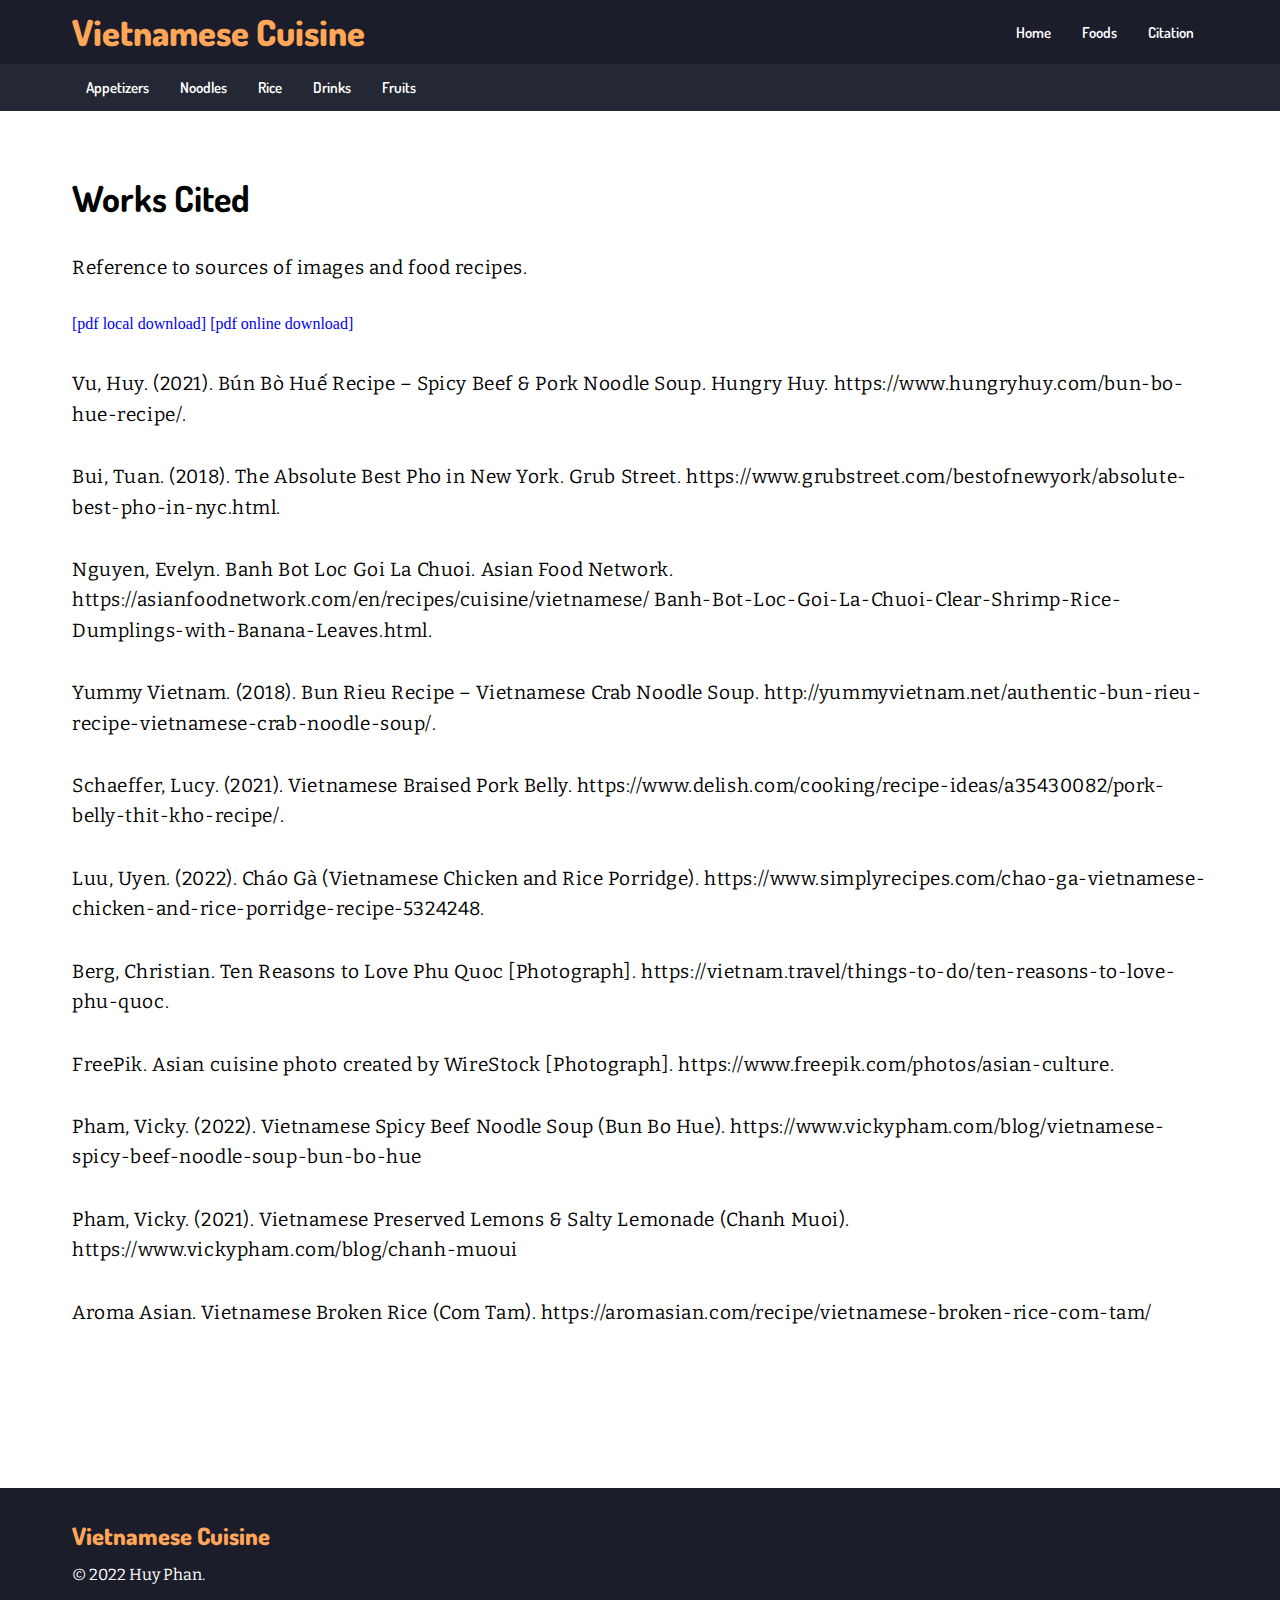
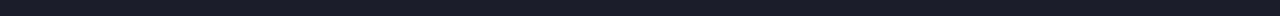
<file: citation.html>
<!DOCTYPE html>
<html lang="en">
    <head>
        <meta charset="UTF-8"/>
        <title>Vietnamese Cuisine - Citation</title>
        <meta name="viewport" content="width=device-width, initial-scale=1"/>
        <link rel="stylesheet" type="text/css" href="./css/styles.css"/>                               
    </head>
    <body>
        <header class="header-navbar">
            <div class="header-navmain">
                <div class="navmain-left">
                    <a class="header-logo" href="./index.html">Vietnamese Cuisine</a>
                </div>
                <div class="navmain-right">
                    <nav>
                        <ul class="nav-list">
                            <li><a href="./index.html">Home</a></li>
                            <li><a href="./foods.html">Foods</a></li>
                            <li><a href="./citation.html">Citation</a></li>
                        </ul>
                    </nav>
                </div>
            </div>
            <div class="header-nav">
                <div class="nav-center">
                    <ul class="nav-list">
                        <li><a href="./appetizers.html">Appetizers</a></li>
                        <li><a href="./noodles.html">Noodles</a></li>
                        <li><a href="./rice.html">Rice</a></li>
                        <li><a href="./drinks.html">Drinks</a></li>
                        <li><a href="./fruits.html">Fruits</a></li>
                    </ul>
                </div>
            </div>
        </header>
        <div class="content-wrapper">
            <div class="content">
                <h1>Works Cited</h1>
                <p>Reference to sources of images and food recipes.</p>
                <a href="./references/phan-references.pdf" download="phan-references">[pdf local download]</a>
                <a href="https://drive.google.com/uc?export=download&id=1Ji0atGM-gTQcfibc8oVPvGeEX3BLH9o_" download="phan-references">[pdf online download]</a>
                <div style="margin-top: 36px;">
                    <p>Vu, Huy. (2021). Bún Bò Huế Recipe – Spicy Beef & Pork Noodle Soup. Hungry Huy. 
                        https://www.hungryhuy.com/bun-bo-hue-recipe/.</p>
                    <p>Bui, Tuan. (2018). The Absolute Best Pho in New York. Grub Street.
                        https://www.grubstreet.com/bestofnewyork/absolute-best-pho-in-nyc.html.</p>
                    <p>Nguyen, Evelyn. Banh Bot Loc Goi La Chuoi. Asian Food Network. 
                        https://asianfoodnetwork.com/en/recipes/cuisine/vietnamese/
                        Banh-Bot-Loc-Goi-La-Chuoi-Clear-Shrimp-Rice-Dumplings-with-Banana-Leaves.html.</p>
                    <p>Yummy Vietnam. (2018). Bun Rieu Recipe – Vietnamese Crab Noodle Soup. 
                        http://yummyvietnam.net/authentic-bun-rieu-recipe-vietnamese-crab-noodle-soup/.</p>
                    <p>Schaeffer, Lucy. (2021). Vietnamese Braised Pork Belly.
                        https://www.delish.com/cooking/recipe-ideas/a35430082/pork-belly-thit-kho-recipe/.</p>
                    <p>Luu, Uyen. (2022). Cháo Gà (Vietnamese Chicken and Rice Porridge). 
                        https://www.simplyrecipes.com/chao-ga-vietnamese-chicken-and-rice-porridge-recipe-5324248.</p>
                    <p>Berg, Christian. Ten Reasons to Love Phu Quoc [Photograph]. 
                        https://vietnam.travel/things-to-do/ten-reasons-to-love-phu-quoc.</p> 
                    <p>FreePik. Asian cuisine photo created by WireStock [Photograph]. 
                        https://www.freepik.com/photos/asian-culture.</p>    
                    <p>Pham, Vicky. (2022). Vietnamese Spicy Beef Noodle Soup (Bun Bo Hue). 
                        https://www.vickypham.com/blog/vietnamese-spicy-beef-noodle-soup-bun-bo-hue</p>  
                    <p>Pham, Vicky. (2021). Vietnamese Preserved Lemons & Salty Lemonade (Chanh Muoi). 
                        https://www.vickypham.com/blog/chanh-muoui</p>
                    <p>Aroma Asian. Vietnamese Broken Rice (Com Tam). 
                        https://aromasian.com/recipe/vietnamese-broken-rice-com-tam/</p>     
                </div>
            </div>
        </div>
        <footer class="footer-wrapper">
            <div class="footer">
                <div class="footer-left">
                    <a class="header-logo" style="font-size: 24px;">Vietnamese Cuisine</a>
                    <span style="color: #fff;">&copy 2022 Huy Phan.</span>
                </div>
            </div>
        </footer>
    </body>
</html>
</file>
<file: css/styles.css>
@import url('https://fonts.googleapis.com/css2?family=Bitter&family=Dosis&display=swap');

* {
    margin: 0;
    padding: 0;
    box-sizing: border-box;
}

@keyframes fade-in {
    0% {
        opacity: 0;
    }
    100% {
        opacity: 1;
    }
}

@keyframes dim-image {
    0% {
        background-image: url("../images/banner-compressed.jpg");
        opacity: 0;
    }
    100% {
        background-image: linear-gradient(rgba(0, 0, 0, 0.6),
          rgba(0, 0, 0, 0.6)), url("../images/banner-compressed.jpg");
        opacity: 1;
    }
}

:root {
    --background: #fff;
    --navmain-background: #1b1d2a;
    --nav-background: #242734;
    --major-font: "Dosis", serif;
    --minor-font: "Bitter", sans-serif;
    --logo-color: #ffa658;
    --text-color: #fff;
}

header {
    font-family: var(--major-font);
    font-size: 15px;
    font-weight: 600;
}

h1 {
    font-family: var(--major-font);
    font-size: 36px;
}

h2 {
    font-family: var(--major-font);
    font-size: 28px;
    font-weight: 400;
}

h3 {
    font-family: var(--major-font);
    font-size: 24px;
    font-weight: 400;
}

p {
    font-family: var(--minor-font);
    font-size: 19px;
    font-weight: 400;
    line-height: 1.6em;
    letter-spacing: 0.03em;
}

.header-navbar {
    display: flex;
    position: static;
    float: none;
    flex-flow: column nowrap;
    background: var(--navmain-background);
}

.header-navmain {
    display: flex;
    position: static;
    float: none;

    justify-content: space-between;
    align-items: center;
    width: 100%;
    max-width: 1200px;
    height: 64px;
    margin-left: auto;
    margin-right: auto;

    padding-left: 32px;
    padding-right: 32px;
}

.navmain-left {
    display: flex;
    flex-shrink: 0;
    justify-content: flex-start;
}

.header-logo {
    color: var(--logo-color);
    font-size: 36px;
    font-weight: 800;
    text-decoration: none;
    cursor: pointer;
}

.navmain-right {
    display: flex;
    justify-content: flex-end;
}

.header-nav {
    display: flex;
    position: static;
    float: none;

    background-color: var(--nav-background);
}

.nav-center {
    width: 100%;
    max-width: 1200px;
    margin-left: auto;
    margin-right: auto;
    padding-left: 32px;
    padding-right: 32px;
}

.nav-list {
    list-style: none;
}

.nav-list li {
    display: inline-block;
    margin: 14px;
}

.nav-list li a {
    color: var(--text-color);
    text-decoration: none;
}

.nav-list li a:hover {
    color: #ccc;
    text-decoration: none;
}

.content-wrapper {
    max-width: 1200px;
    min-height: calc(100vh - 110px);
    margin-left: auto;
    margin-right: auto;
    padding-top: 64px;
    padding-left: 32px;
    padding-right: 32px;
    padding-bottom: 128px;
}

.content p {
    margin: 32px auto;
    max-width: 100%;
}

.content a {
    text-decoration: none;
}

.content figcaption {
    font-family: var(--minor-font);
    font-size: 14px;
    margin: 10px auto 0 auto;
}

.content img {
    display: block;
    width: 100%;
    margin-left: auto;
    margin-right: auto;
}

.content table {
    width: 100%;
    font-family: var(--minor-font);
}

.content table, th, td {
    border: 1px solid #000;
    border-collapse: collapse;
    text-align: center;
}

.content th, td {
    padding: 10px;
    font-size: 19px;
    font-weight: 400;
    line-height: 1.6em;
    letter-spacing: 0.03em;
}

.content-section {
    display: flex;
    flex-wrap: wrap;
    justify-content: center;
    margin-top: 24px;
    margin-bottom: 128px;
}

.content-section-description h2 {
    font-size: 32px;
    font-weight: 800;
    margin-bottom: 24px;
}

.content-section-description {
    display: flex;
    flex-direction: column;
}

.content-section-description p {
    text-align: justify;
    line-height: 28px;
    margin-bottom: 36px;
}

.content-grid {
    padding-top: 36px;

    display: grid;
    grid-template-columns: repeat(auto-fill, minmax(300px, 1fr));
    gap: 48px;
    row-gap: 64px;
}

.content-griditem img {
    display: block;
    animation: fade-in 1400ms;
    min-width: 100%;
    max-width: 100%;
    max-height: 232px;
    height: auto;
    top: 0;
    margin-bottom: 8px;

}

.content-griditem p {
    display: block;
    margin-top: 8px;
    margin-bottom: 14px;
}

.content-griditem a {
    display: block;
    font-family: var(--minor-font);
    font-size: 14px;
    font-weight: 400;
    text-decoration: none;
    color: #000;
    cursor: pointer;
}

.banner {
    width: 100%;
    min-height: calc(100vh - 110px);
    background-image: url("../images/banner-compressed.jpg");
    animation: dim-image 1000ms ease-in-out;
    animation-fill-mode: forwards; 
    background-attachment: fixed;
    background-position: center;
    background-repeat: no-repeat;
    background-size: cover;
    background-color: #000;
}

.banner-message {
    position: absolute;
    width: 100%;
    top: 40%;
    text-align: center;
}

.banner-message span {
    color: var(--text-color);
}

.footer-wrapper {
    background: var(--navmain-background);
}

.footer {
    display: flex;
    max-width: 1200px;
    min-height: 128px;
    margin: 0 auto;
    padding: 32px;
}

.footer a {
    font-family: var(--major-font);
}

.footer span {
    font-family: var(--minor-font);
}

.footer-left {
    display: flex;
    flex-direction: column;
    justify-content: space-between;
    
}
</file>
